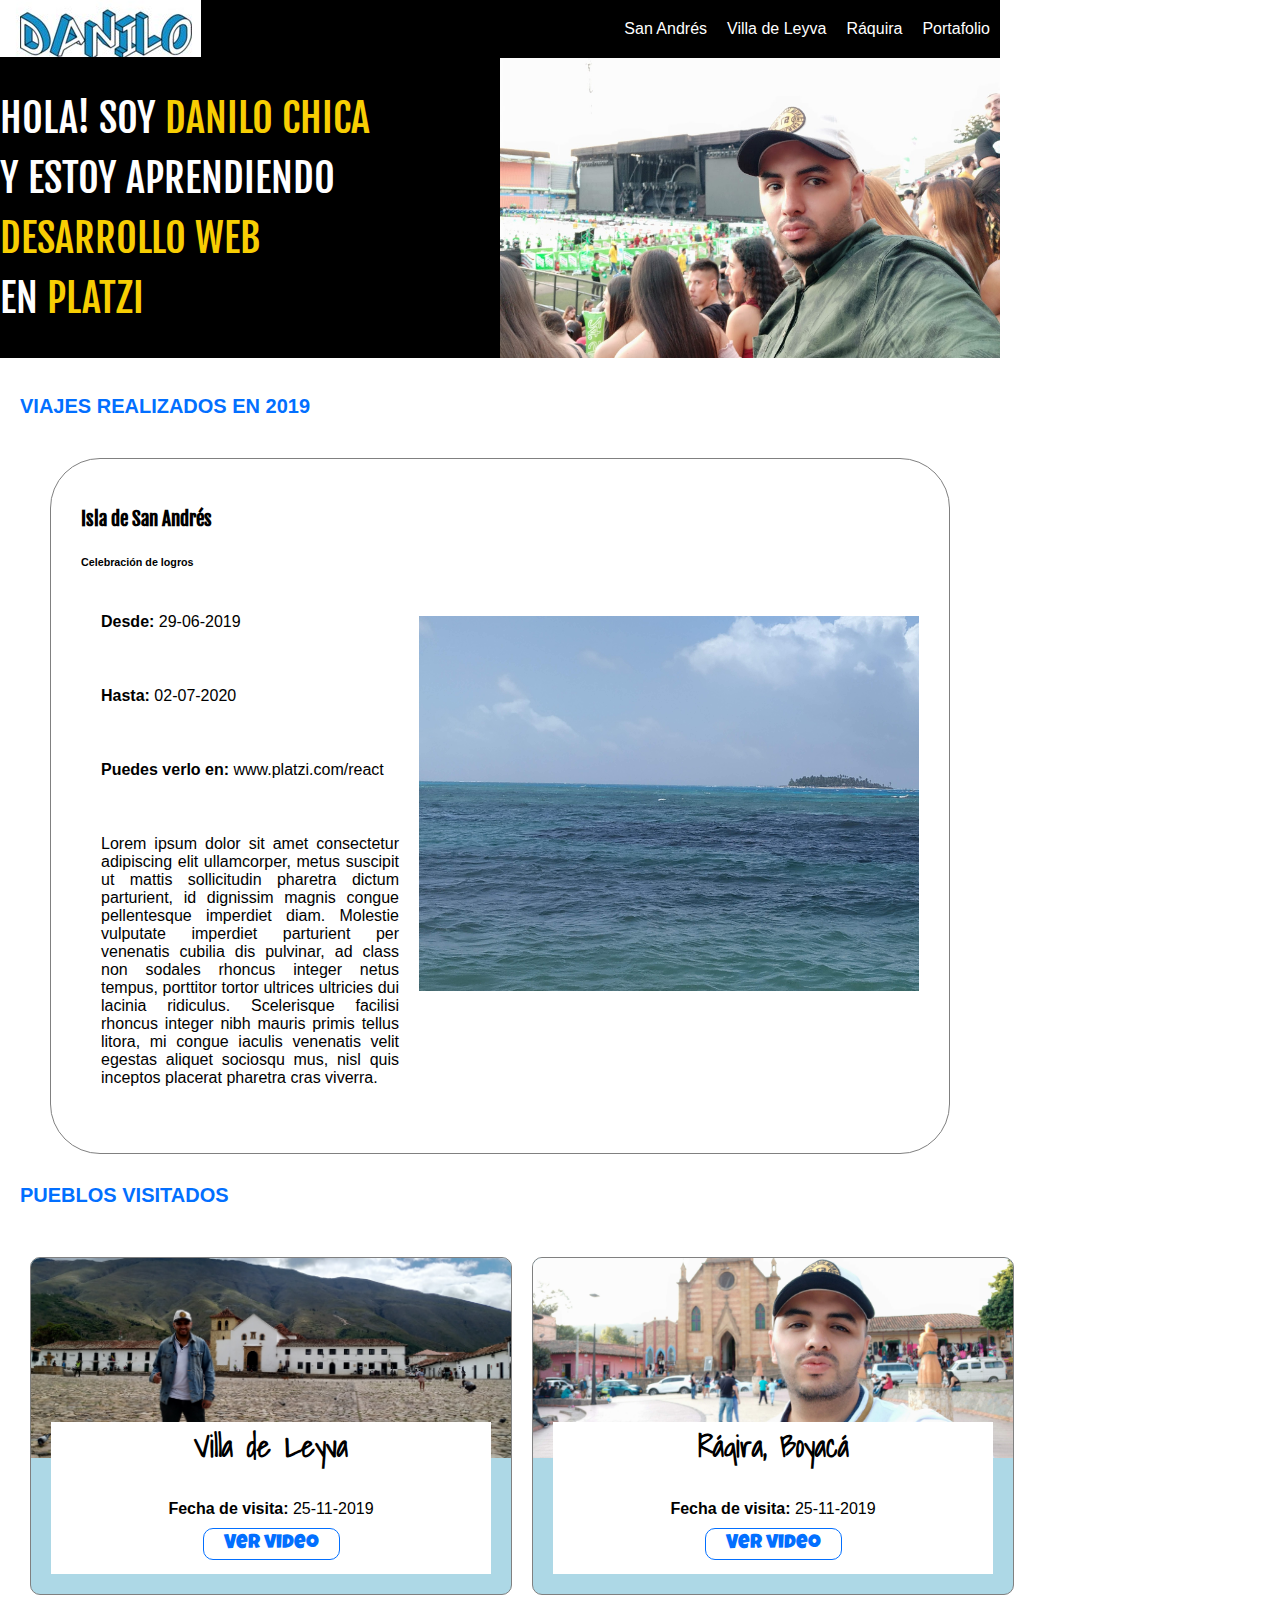
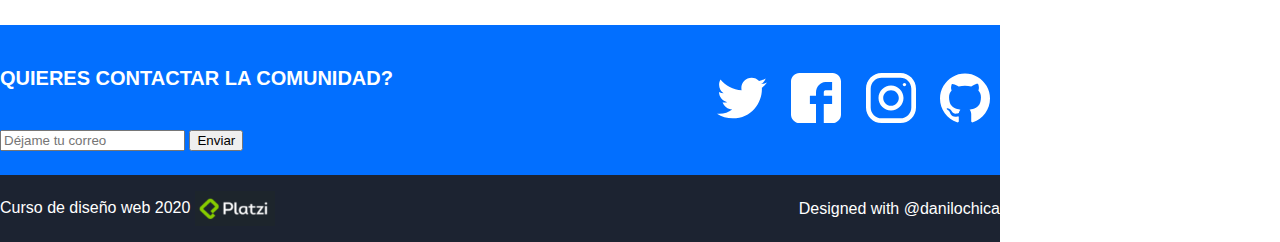
<file: index.html>
<!DOCTYPE html>
<html lang="en">

<head>
    <meta charset="UTF-8">
    <meta name="viewport" content="width=device-width, initial-scale=1.0">
    <meta http-equiv="X-UA-Compatible" content="ie=edge">
    <title>Danilo Chica</title>
    <link rel="icon" type="image/png" href="images/favicon.png">
    <link rel="stylesheet" href="css/style.css">
    <link href="https://fonts.googleapis.com/css?family=Fjalla+One&display=swap" rel="stylesheet">
    <link href="https://fonts.googleapis.com/css?family=Shadows+Into+Light&display=swap" rel="stylesheet">
    <link href="https://fonts.googleapis.com/css?family=Luckiest+Guy&display=swap" rel="stylesheet">
</head>

<body>
    <header class="header">
        <figure>
            <img src="images/logodanilo.jpg" alt="Logo">
        </figure>
        <nav class="menu">
            <ol>
                <li>
                    <a href="#SanAndres"> San Andrés </a>
                </li>
                <li>
                    <a href="#Villa"> Villa de Leyva </a>
                </li>
                <li>
                    <a href="#Raquira"> Ráquira </a>
                </li>
                <li>
                    <a href="portafolio/portafolio.html" target="_blank">Portafolio</a>
                </li>
            </ol>
        </nav>
    </header>
    <section class="section-summary">
        <div class="section-sumary-description">
            <h1> Hola! Soy <strong>Danilo Chica</strong> <br>
                y estoy aprendiendo <strong>Desarrollo Web</strong> <br>
                en <strong>Platzi</strong>
            </h1>
        </div>
    </section>
    <section class="section-travels">
        <h2>Viajes realizados en 2019</h2>
        <article id="article-san-andres">
            <div class="travel-details">
                <h3>Isla de San Andrés </h3>
                <h6>Celebración de logros</h6>
                <p><strong>Desde:</strong> 29-06-2019</p>
                <p><strong>Hasta:</strong> 02-07-2020</p>
                <p><strong>Puedes verlo en:</strong> www.platzi.com/react</p>
                <p>
                    Lorem ipsum dolor sit amet consectetur adipiscing elit ullamcorper, metus suscipit ut mattis
                    sollicitudin pharetra dictum parturient, id dignissim magnis congue pellentesque imperdiet diam.
                    Molestie vulputate imperdiet parturient per venenatis cubilia dis pulvinar, ad class non sodales
                    rhoncus
                    integer netus tempus, porttitor tortor ultrices ultricies dui lacinia ridiculus. Scelerisque
                    facilisi
                    rhoncus integer nibh mauris primis tellus litora, mi congue iaculis venenatis velit egestas aliquet
                    sociosqu mus, nisl quis inceptos placerat pharetra cras viverra.
                </p>
            </div>

            <figure>
                <img src="images/SanAndres.jpg" alt="Foto san andres" width="500">
            </figure>
        </article>

        <h2>Pueblos visitados</h2>

        <div class="travels">
            <div class="article-details" id="Villa">
                <figure class="image-content">
                    <img class="article-detail-image" src="images/VillaLeyva.jpg" alt="Foto en villa de leyva">
                </figure>
                <div class="article-details-text">
                    <h3>Villa de Leyva</h3>
                    <p><strong>Fecha de visita:</strong> 25-11-2019</p>
                    <a href="https://www.youtube.com/watch?v=FuIzPYrENx8" target="_blank">Ver video</a>
                </div>
               
            </div>
            <div class="article-details" id="Raquira">
                <figure"image-content">
                    <img class="article-detail-image" src="images/Raquira.jpg" alt="Foto en Raquira">
                </figure>
                
                <div class="article-details-text">
                    <h3>Ráqira, Boyacá</h3>
                    <p><strong>Fecha de visita:</strong> 25-11-2019</p>
                    <a href="https://www.youtube.com/watch?v=BSuzX36orMk" target="_blank">Ver video</a>
                </div>
            </div>
        </div>
    </section>

    <section id="contacto" class="contact">
        <form action="/suscripcion" class="form-email">
            <h2>Quieres contactar la comunidad?</h2>
            <input type="text" placeholder="Déjame tu correo">
            <button type="submit">Enviar</button>
        </form>
        <div class="social">
            <a href="https://twitter.com/dnl_007" class="social-link twitter" ></a>
            <a href="https://www.facebook.com/danilo.chika" class="social-link facebook" ></a>
            <a href="https://www.instagram.com/danilochica/" class="social-link instagram" ></a>
            <a href="https://github.com/danilochica" class="social-link git" ></a>
        </div>
        
    </section>

    <footer class="footer">
        <div>
            <p>
                Curso de diseño web 2020 <img src="images/platzi.png" width="80px" alt="Platzi">
            </p>
        </div>
        <div>
            <p>Designed with <a href="https://www.instagram.com/danilochica/">@danilochica</a></p>
        </div>

    </footer>
</body>

</html>
</file>
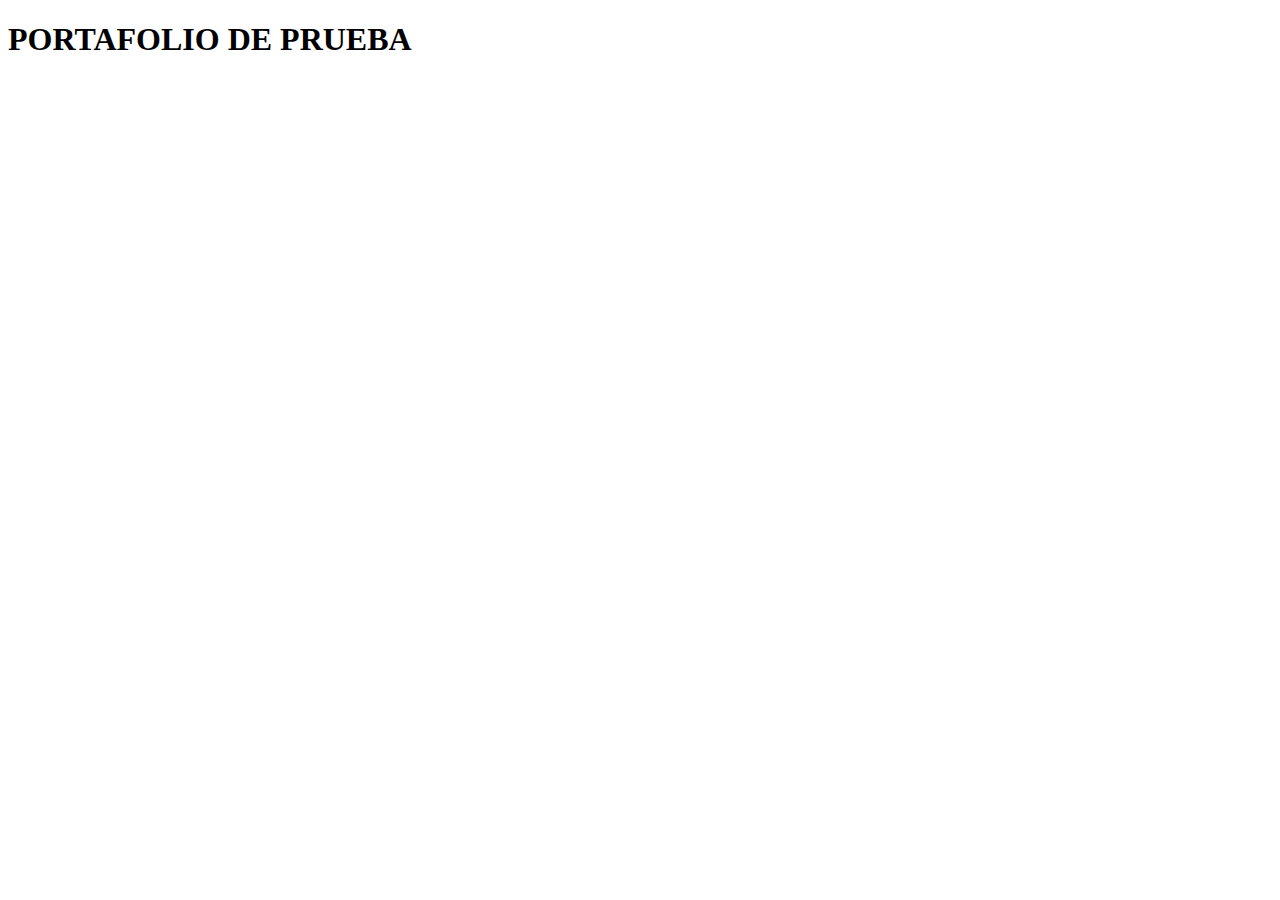
<file: portafolio/portafolio.html>
<!DOCTYPE html>
<html lang="en">
<head>
    <meta charset="UTF-8">
    <meta name="viewport" content="width=device-width, initial-scale=1.0">
    <meta http-equiv="X-UA-Compatible" content="ie=edge">
    <title>Portafolio</title>
</head>
<body>
    <h1>
        PORTAFOLIO DE PRUEBA
    </h1>
</body>
</html>
</file>
<file: css/style.css>
body{
    font-family: 'Source Sans Pro',sans-serif;
    margin: 0;
    width: 1000px;
}

h1, h2, h3, h4, h5{
    font-family: 'Fjalla One' ,sans-serif;
}

h1{
    line-height: 1.5em;
    font-weight: 300;
    text-decoration:wavy;
    text-transform: uppercase;
    font-size: 40px;
}

h1 strong{
    color: #F7CE03;
}

h2{
    font-family: 'Source Sans Pro',sans-serif;
    text-transform: uppercase;
    font-size: 20px;
    font-weight: bold;
    color: #026FFF;
    margin-bottom: 40px;

}

.travel-details{
    width: 500px;
}

.section-summary{
    background-image:url('../images/concierto.jpg');
    background-color: black;
    color: white;
    height: 300px;
    background-size: 500px 300px;
    background-position-x: right;
    background-repeat: no-repeat;
    display: flex;
    align-items: center;

}

.section-sumary-description {
    width: 400px;
}

article{
    border: 1px gray solid;
    margin: 30px;
    padding: 30px;
    border-radius: 50px;
    display: flex;
    align-items: center;
    justify-content: space-between;
}

.article img{
    margin: 20px;
    padding: 20px;
}

.travel-details p{
    text-align: justify;
    padding: 20px;
}

.travels{
    display: flex;
}

.article-details{
    border: 1px gray solid;
    margin: 10px;
    border-radius: 10px;
    overflow: hidden;
    flex-shrink: 0;
    width: 480px;
    background-color: lightblue ;
    
}

.article-details h3{
    font-family: 'Shadows Into Light', cursive;
    font-size: 30px;
    text-align: center;
    
}

.article-details img{
    width: 480px;
    height: 200px;
    object-fit: cover;
}

.article-details a{
    color:  #026FFF;
    border: 1px solid;
    margin: 10px;
    text-decoration: none;
    padding: 5px 20px;
    font-family: 'Luckiest Guy', cursive;
    font-size: 20px;
    border-radius: 10px;
    text-align: center;
}

.article-details-text{
    text-align: center;
    background-color: white;
    padding-bottom: 20px;
    margin: 20px;
    margin-top: -70px;
    position: relative;
    

}

.section-travels{
    padding: 20px;
}

.menu{
    height: inherit;
}

.header{
    background-color:black;
    color: white;
    display: flex;
    justify-content: space-between ;
    align-items: center;
    height: 58px;
    margin: 0;
}

.header ol{
    display: flex;
    height: inherit;
}

.header ol li{
    height: inherit;
    display: flex;
    align-items: center;
}

.header a{
    display: flex;
    align-items: center;
    height: inherit;
    padding: 0 10px;
    color: white;
    text-decoration: none;
}

figure{
    margin: 0;
}

ol, li{
    margin: 0;
    padding: 0;
    list-style: none;
}

.footer{
    background-color: #1C2331;
    color: white;
    display: flex;
    justify-content: space-between ;
    align-items: center;

}

.footer a{
    text-decoration: none;
    color: white;
}

.footer img{
    vertical-align: middle;
}

.contact{
    background-color:  #026FFF;
    color: white;
    height: 150px;
    display: flex;
    align-items: center;
    justify-content: space-between;
}

.contact h2{
    color: white;
}

.social{

}

.social-link{
    display: inline-block;
    width: 50px;
    height: 50px;
    background-size: 50px 50px;
    margin: 0 10px;
    
}

.social-link.twitter{
    background-image: url('../images/twitter.svg');
}

.social-link.instagram{
    background-image: url('../images/instagram.svg');
}

.social-link.facebook{
    background-image: url('../images/facebook.svg');
}

.social-link.git{
    background-image: url('../images/github.svg');
}
</file>
